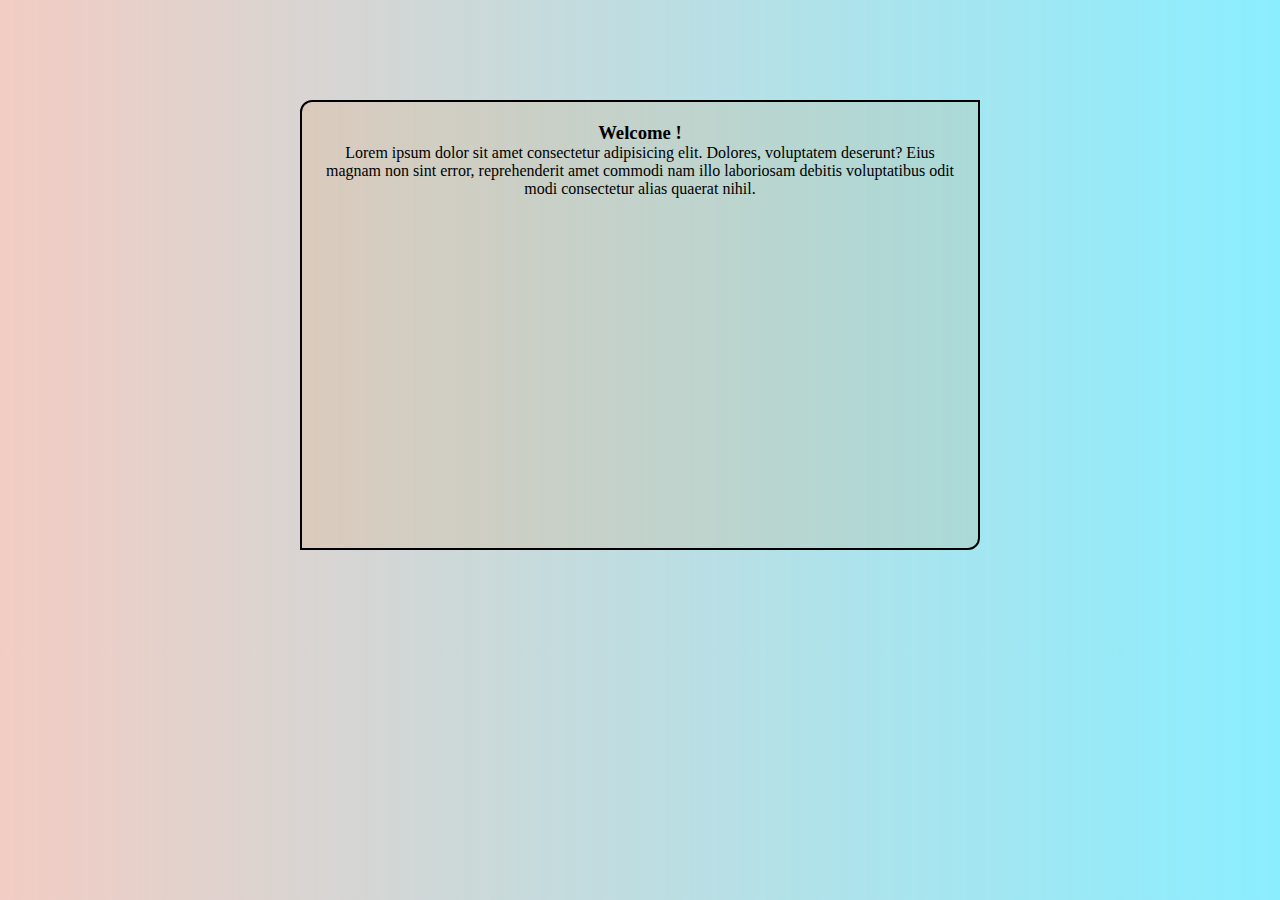
<file: index.html>
<!DOCTYPE html>
<html lang="en">

<head>
    <meta charset="UTF-8">
    <meta name="viewport" content="width=device-width, initial-scale=1.0">
    <meta http-equiv="X-UA-Compatible" content="ie=edge">
    <link rel="stylesheet" href="main.css">
    <title>Document</title>
</head>

<body>
    <div class="container">
        <h3>Welcome ! </h3>
        <p>Lorem ipsum dolor sit amet consectetur adipisicing elit. Dolores, voluptatem deserunt? Eius magnam non sint
            error, reprehenderit amet commodi nam illo laboriosam debitis voluptatibus odit modi consectetur alias
            quaerat nihil.</p>
    </div>
</body>

</html>
</file>
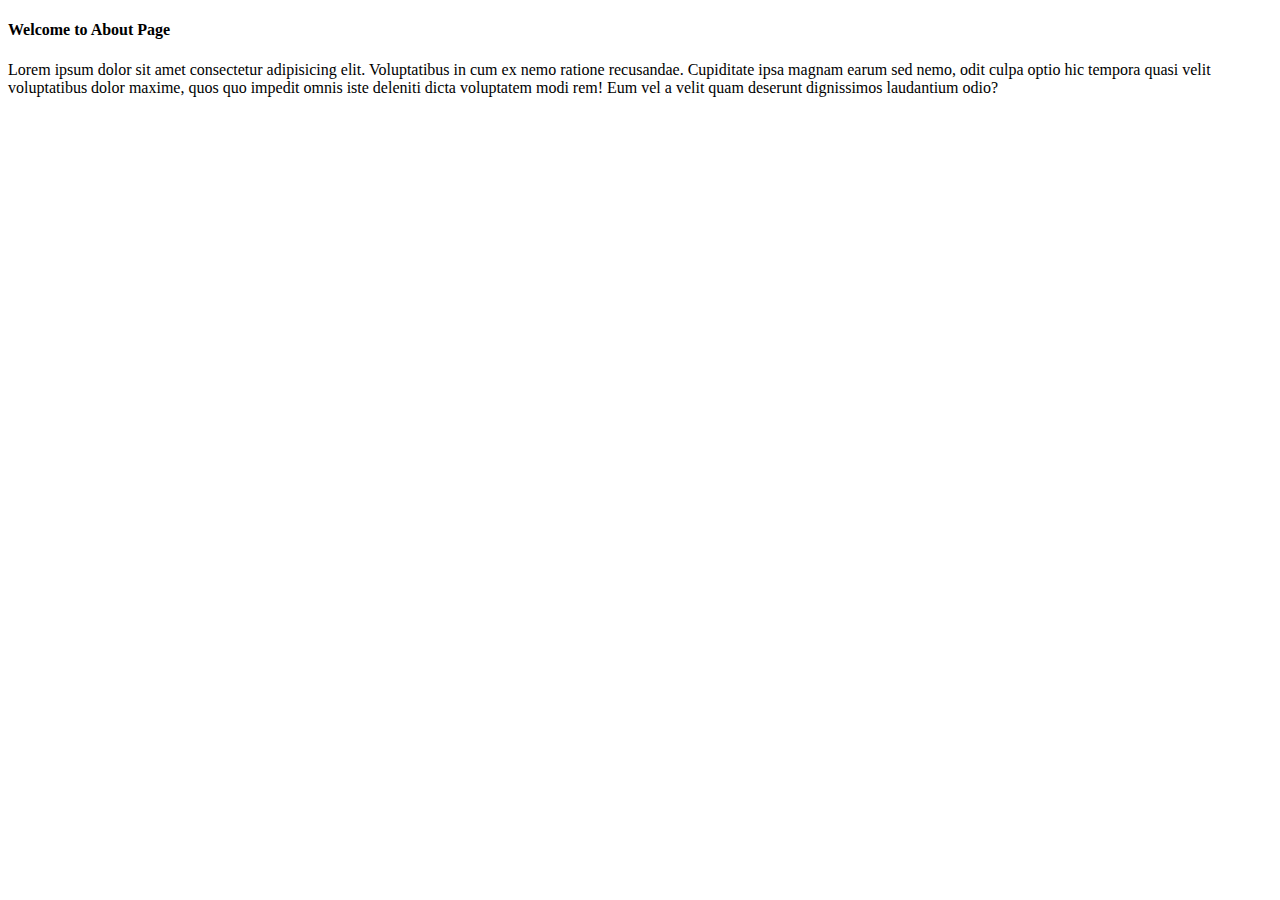
<file: about.html>
<!DOCTYPE html>
<html lang="en">

<head>
    <meta charset="UTF-8">
    <meta name="viewport" content="width=device-width, initial-scale=1.0">
    <meta http-equiv="X-UA-Compatible" content="ie=edge">
    <title>Document</title>
</head>

<body>
    <h4>Welcome to About Page </h4>
    <p>Lorem ipsum dolor sit amet consectetur adipisicing elit. Voluptatibus in cum ex nemo ratione recusandae.
        Cupiditate ipsa magnam earum sed nemo, odit culpa optio hic tempora quasi velit voluptatibus dolor maxime, quos
        quo impedit omnis iste deleniti dicta voluptatem modi rem! Eum vel a velit quam deserunt dignissimos laudantium
        odio?</p>
</body>

</html>
</file>
<file: main.css>
* {
  margin: 0;
  padding: 0;
  box-sizing: border-box;
}

body {
  width: 100%;
  height: 100%;
  background: linear-gradient(
    to right,
    rgba(211, 88, 58, 0.3),
    rgba(23, 221, 544, 0.5)
  );
}

.container {
  margin: 100px 300px;
  padding: 20px;
  border: 2px solid #000;
  border-top-left-radius: 12px;
  border-bottom-right-radius: 12px;
  text-align: center;
  color: black;
  background-color: rgba(233, 122, 12, 0.1);
  z-index: 999;
  height: 50vh;
}
</file>
